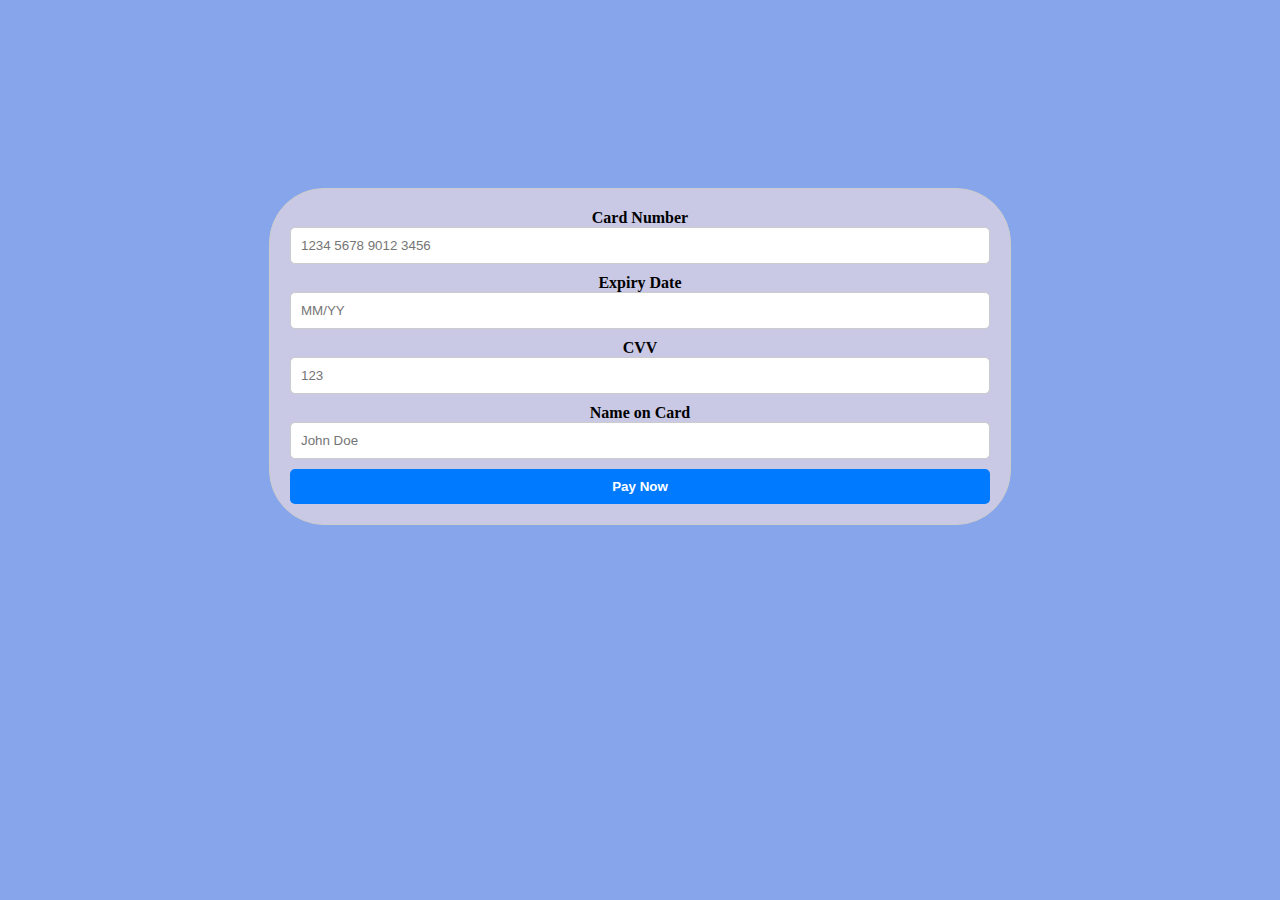
<file: payment.html>
<!DOCTYPE html>
<html lang="en">
<head>
    <meta charset="UTF-8">
    <meta name="viewport" content="width=device-width, initial-scale=1.0">
    <title>Document</title>
<style>
    .Payment {
    max-width: 700px;
    margin: 0 auto;
    padding: 20px;
    border: 1px solid #ccc;
    border-radius: 55px;
    background-color: rgb(201, 201, 230);
    ;
}

label {
    font-weight: bold;
    margin-bottom: 5px;
}

input[type="text"] {
    width: 100%;
    padding: 10px;
    margin-bottom: 10px;
    border: 1px solid #ccc;
    border-radius: 5px;
    box-sizing: border-box;
}

button {
    width: 100%;
    padding: 10px;
    border: none;
    border-radius: 5px;
    background-color: #007bff;
    color: white;
    font-weight: bold;
    cursor: pointer;
}

button:hover {
    background-color: #0056b3;
}
body{
    background-color: rgb(135, 165, 235);
}
</style>

</head>
<body>
    <center>
        <br>
        <br><br><br>
        <br>
        <br>
        <br>
        <br>
        <br>
        <br>        <div class="Payment" id="Payment">
    
            <label for="card-number">Card Number</label>
            <input type="text" id="card-number" name="card-number" placeholder="1234 5678 9012 3456">
    
            <label for="expiry">Expiry Date</label>
            <input type="text" id="expiry" name="expiry" placeholder="MM/YY">
    
            <label for="cvv">CVV</label>
            <input type="text" id="cvv" name="cvv" placeholder="123">
    
            <label for="name">Name on Card</label>
            <input type="text" id="name" name="name" placeholder="John Doe">
    
            <button type="submit">Pay Now</button>
        </div>
    </center>
   


</body>
</html>
</file>
